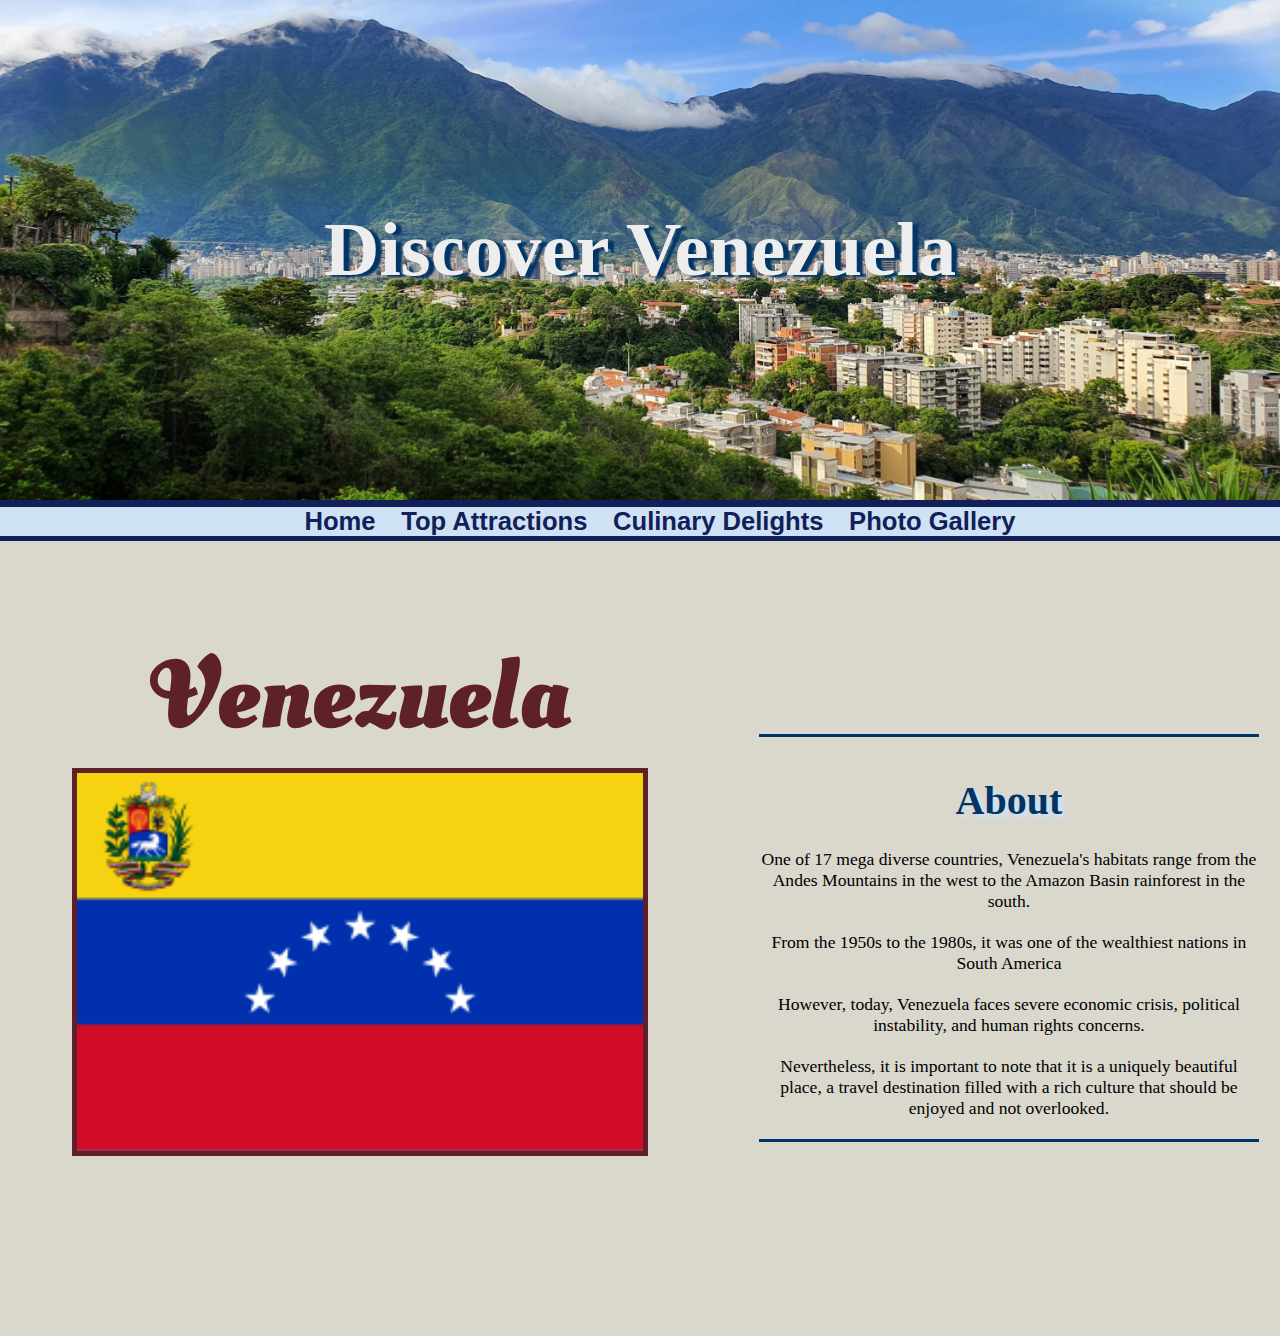
<file: index.html>
<!DOCTYPE html>
<html>
<head>
   <link rel="stylesheet" href="styles.css">
   <title>Home Page</title>
   <link rel="preconnect" href="https://fonts.googleapis.com">
    <link rel="preconnect" href="https://fonts.gstatic.com" crossorigin>
    <link href="https://fonts.googleapis.com/css2?family=Oleo+Script+Swash+Caps:wght@400;700&display=swap" rel="stylesheet">
</head>
<body>
    <header>
        <div class="titleImage"> 
        <img id="homecity" src="./assets/caracas.jpeg" alt="Caracas Mountain Skyline">
        <h1 id="websiteTitle"> Discover Venezuela</h1>
        </div>
           
    </header>
    <nav id="navigation">
        <ul>
            <li> <a class="navLink" href="index.html">Home</a> </li>
            <li> <a class="navLink" href="attractions.html">Top Attractions</a> </li>
            <li> <a class="navLink" href="cuisine.html">Culinary Delights </a> </li>
            <li> <a class="navLink" href="gallery.html">Photo Gallery </a> </li>
        </ul>
    </nav>

    <section id="homePage">
        <div id ="homeTitle"> 
            <div class="leftHome"> Venezuela </div>
            
            <img src="./assets/flag.png" alt="flag">   
        </div>
         
        <div class="homeContent">
            <h2 class="articleTitle"> About</h2>
            <div class="homeTXT"> One of 17 mega diverse countries, Venezuela's habitats range from the Andes Mountains in the west to the Amazon Basin rainforest in the south. </div>
            <div class="homeTXT"> From the 1950s to the 1980s, it was one of the wealthiest nations in South America</div>
            <div class="homeTXT"> However, today, Venezuela faces severe economic crisis, political instability, and human rights concerns. </div>
            <div class="homeTXT">Nevertheless, it is important to note that it is a uniquely beautiful place, a travel destination filled with a rich culture that should be enjoyed and not overlooked.</div>
        </div>
       
    
        
    </section>
    
    
</body>
</html>
</file>
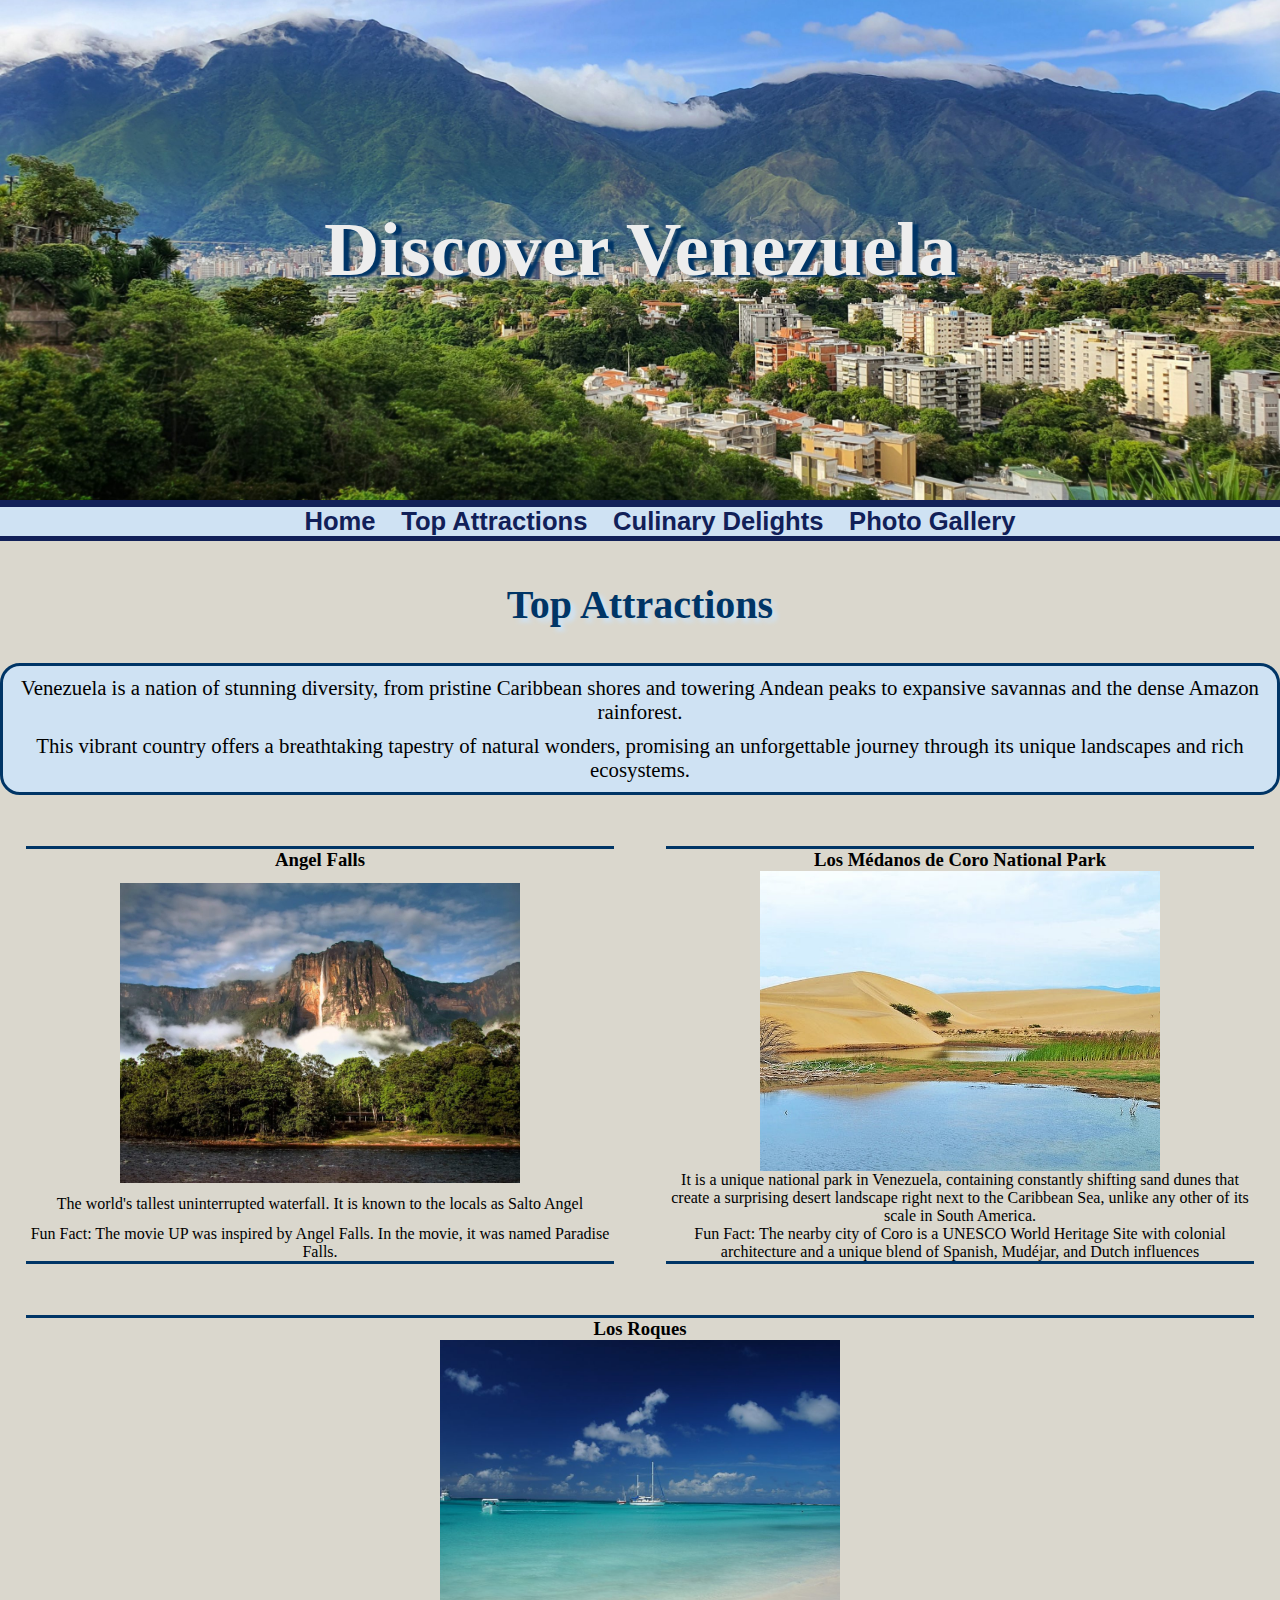
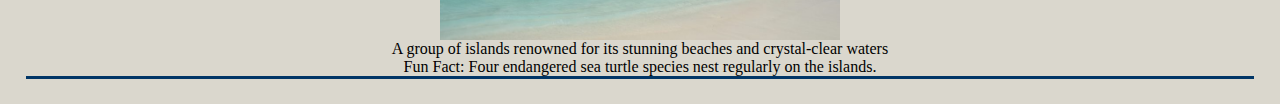
<file: attractions.html>
<!DOCTYPE html>
<html>
<head>
   <link rel="stylesheet" href="styles.css">
   <title>Attractions Page</title>
</head>
<body>
    <header>
        <div class="titleImage"> 
            <img id="homecity" src="./assets/caracas.jpeg" alt="Caracas Mountain Skyline" width="auto">
            <h1 id="websiteTitle"> Discover Venezuela</h1>
        </div>
    </header>
   <nav id="navigation">
        <ul>
            <li> <a class="navLink" href="index.html">Home</a> </li>
            <li> <a class="navLink" href="attractions.html">Top Attractions</a> </li>
            <li> <a class="navLink" href="cuisine.html">Culinary Delights </a> </li>
            <li> <a class="navLink" href="gallery.html">Photo Gallery </a> </li>
        </ul>
    </nav>
    <section id="topAttractions"> 
        <h2 class ="articleTitle"> Top Attractions</h2>
        <div class="articleBio"> 
            <h4>
                Venezuela is a nation of stunning diversity, from pristine Caribbean shores and towering Andean peaks to expansive savannas and the dense Amazon rainforest. 
            </h4>
            <h4>
                This vibrant country offers a breathtaking tapestry of natural wonders, promising an unforgettable journey through its unique landscapes and rich ecosystems.
            </h4>
        </div>
        <section class="cards">
            <div class="destination"> 
                <h3> Angel Falls</h3>
                <img src="./assets/angelfalls.jpg" alt="Angel Falls Picture" width="auto">
                <p> The world's tallest uninterrupted waterfall. It is known to the locals as Salto Angel </p>
                <p> Fun Fact: The movie UP was inspired by Angel Falls. In the movie, it was named Paradise Falls. </p>
            </div>
            <div class="destination"> 
                <h3> Los Médanos de Coro National Park</h3>
                <img src="./assets/medanos.jpg" alt="Médanos de Coro" width="auto">
                <p> It is a unique national park in Venezuela, containing constantly shifting sand dunes that create a surprising desert landscape right next to the Caribbean Sea, unlike any other of its scale in South America.</p>
                <p>Fun Fact: The nearby city of Coro is a UNESCO World Heritage Site with colonial architecture and a unique blend of Spanish, Mudéjar, and Dutch influences</p>
            </div>
            <div class="destination"> 
                <h3> Los Roques</h3>
                <img src="./assets/roques.jpg" alt="Los Roques beach" width="auto">
                <p> A group of islands renowned for its stunning beaches and crystal-clear waters </p>
                <p> Fun Fact: Four endangered sea turtle species nest regularly on the islands.</p>
            </div>
    
        </section>
        

    </section>
</body>
</html>
</file>
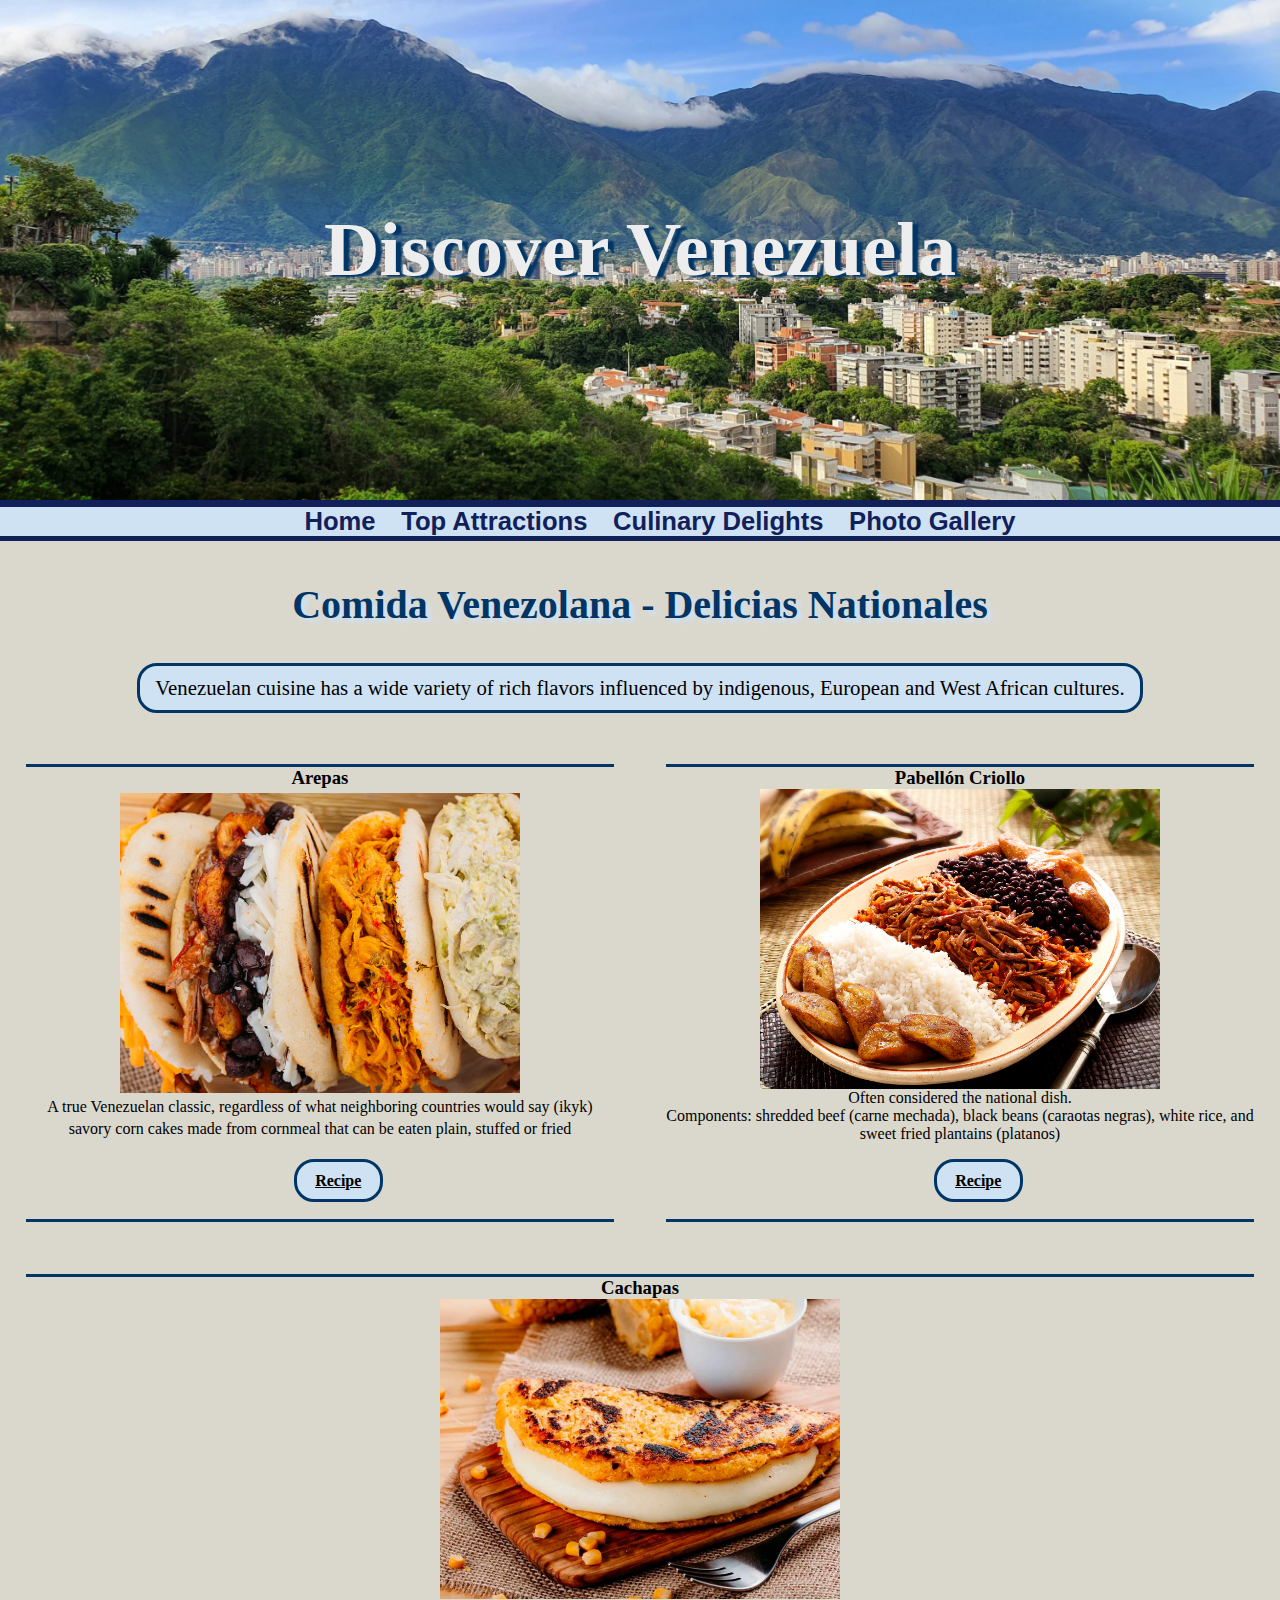
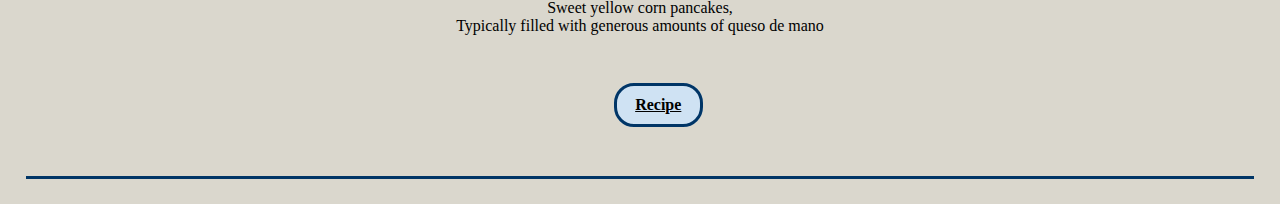
<file: cuisine.html>
<!DOCTYPE html>
<html>
<head>
   <link rel="stylesheet" href="styles.css">
   <title>Cuisine Page</title>
</head>
<body>
    <header>
        <div class="titleImage"> 
            <img id="homecity" src="./assets/caracas.jpeg" alt="Caracas Mountain Skyline" width="auto" height="60%">
            <h1 id="websiteTitle"> Discover Venezuela</h1>
        </div>
    </header>
    <nav id="navigation">
        <ul>
            <li> <a class="navLink" href="index.html">Home</a> </li>
            <li> <a class="navLink" href="attractions.html">Top Attractions</a> </li>
            <li> <a class="navLink" href="cuisine.html">Culinary Delights </a> </li>
            <li> <a class="navLink" href="gallery.html">Photo Gallery </a> </li>
        </ul>
    </nav>
   <section id="foodieSpots">
        <!-- MUST INCLUDE LINKS FOR EACH FOOD INCLUDING MAYBE HOW TO MAKE IT LIKE RECIPE LINK-->
        <h2 class ="articleTitle"> Comida Venezolana - Delicias Nationales </h2>
        <div class="articleBio"> 
            <h4> Venezuelan cuisine has a wide variety of rich flavors influenced by indigenous, European and West African cultures.</h4>
        </div>
        <section class="cards">
            <div class="destination"> 
                <h3>Arepas</h3>
                <img src="./assets/arepas.jpg" alt="4 types of arepas" width="auto">
                <p> A true Venezuelan classic, regardless of what neighboring countries would say (ikyk)</p>
                <p> savory corn cakes made from cornmeal that can be eaten plain, stuffed or fried</p>
                <!--<div id="arepaFlavors">
                    <h4> Common Flavors:</h4>
                    <p> Reina Pepiada: Shredded chicken and avocado. </p>
                    <p>Pabellón: Shredded beef, black beans, and white cheese.</p> 
                    <p>Simple: Cheese</p>
                </div> -->
                <div class="links">
                    <a id="link" href="https://familiakitchen.com/how-to-make-arepas/"> Recipe</a>
                </div>
            </div>
            <div class="destination">
                <h3> Pabellón Criollo</h3>
                <img src="./assets/pabellon.jpg" alt="A plate with shreeded beef, black beans, rice and plantains" width="auto">
                <p> Often considered the national dish.</p>
                <p> Components: shredded beef (carne mechada), black beans (caraotas negras), white rice, and sweet fried plantains (platanos)</p>
                <div class="links">
                    <a id="link" href="https://www.foodnetwork.com/fnk/recipes/pabellon-criollo-9415851"> Recipe</a>
                </div>
            </div>
            <div class="destination">
                <h3> Cachapas</h3>
                <img src="./assets/cachapa.jpg" alt="A plate a yellow corn pancake folded with cheese inside" width="500">
                <p> Sweet yellow corn pancakes, </p>
                <p> Typically filled with generous amounts of queso de mano</p>
                <div class="links">
                    <a id="link" href="https://www.bonappetit.com/recipe/cachapas-recipe?srsltid=AfmBOoolZGATK89nEE_E6KHXILzEHwkE_K9mL6FvwKZI14P6k_i5ebVG"> Recipe</a>
                </div>
            </div>
    </section>
</body>
</html>
</file>
<file: styles.css>
*{
    margin: 0;
    box-sizing: border-box;
}
/* header aka website title */
.titleImage {
    display: flex;
    /* position: relative; */
    align-items: center;
    justify-content: center;
}
#homecity {
    /* display: flex; */
    position: relative;
    display:cover;
    margin: auto;
    width: 100vw;
    height: 500px;
    object-fit: cover;
}
#websiteTitle{
    color: #ededed;
    position: absolute;
    font-size: 6vw;
    text-shadow: 6px 2px 2px #003566;
    text-wrap:balance;
}
nav {
    display: flex;
    font-size: 2vw;
    font-weight:bold;
    font-family:'Gill Sans', 'Gill Sans MT', Calibri, 'Trebuchet MS', sans-serif;
    background-color: #cfe2f3;
    align-items: center;
    border-top: 7px #112058 solid;
    border-bottom: 5px #112058 solid;
    justify-content: space-evenly;
    overflow: hidden;
   
}

nav ul {
    list-style-type: none;
    max-width: fit-content;
    flex-wrap:  nowrap;
    display: flex;
    flex-direction: row;
    justify-content: center;
    align-items: center;
    gap: 2vw;
   
}
nav li {
    display: flex
}

.navLink {
    color:#112058;
    text-decoration: none;
    padding-left: 0;
}

#topAttractions{
    display: flex;
    flex-direction: column;
    flex-wrap: nowrap;
    justify-content: space-evenly;
    align-items: center;
}
#foodieSpots{
    display: flex;
    flex-direction: column;
    flex-wrap: nowrap;
    justify-content: space-evenly;
    align-items: center;
}
.articleTitle{
    color: #003566;
    font-size: 2.5em;
    font-weight: bold;
    text-align: center;
    text-shadow: 5px 4px 4px #cfe2f3;
    text-wrap:balance;
    margin-bottom: 25px;
    margin-top:1em;
}

.articleBio {
    border-radius:20px;
    background-color: #cfe2f3;
    margin-top: 10px;
    text-align: center;
    border:solid #003566 ;
    align-items: center;
    margin-bottom: 25px;
}


.cards{
    display: flex;
    flex-direction: row;
    justify-content:space-between;
    flex-wrap: wrap;
    box-sizing: border-box;
    width: 100%; 
}

.destination{
    margin: 2%;
    align-items: center;
    text-align: center;
    border-top: solid #003566;
    border-bottom: solid #003566;
    display: flex;
    flex-direction: column;
    justify-content: space-between; 
    flex: 1 1 300px;  
}
.destination img {
    width: 400px;
    height: 300px;
    object-fit: cover;
    display: block;
    margin: 0 auto;

}
.links{
    margin: 5%;
}
.links #link{
   border-radius:20px;
    background-color: #cfe2f3;
    text-align: center;
    border:solid #003566 ;
    align-items: center;
    margin-top: 25px;
    float: none;
    padding-bottom: 20%;
    padding-top: 20%;
    padding-left: 35%;
    padding-right: 35%;
    color: black;
    font-size: 1em;
    font-weight:bold;
}
#linkGallery{
   border-radius:20px;
    background-color: #003566;
    text-align: center;
    border:solid #003566 ;
    align-items: center;
    margin-top: 25px;
    float: none;
    padding-bottom: 1%;
    padding-top: 1%;
    padding-left: 3%;
    padding-right: 3%;
    color: white;
    font-size: 1em;
    font-weight:bold;
}


h4{
    font-size: 1.3em;
    font-family: serif;
    text-align: center;
    font-weight: normal;
    margin-top: 10px;
    margin-bottom: 10px;
    padding-left: 15px;
    padding-right: 15px;
}

body{
    background-color: #dad7cd;
}


#photos {
    display: grid;
    grid-template-columns: repeat(3, 1fr); 
}

.galleryPic {
    background-color: #cfe2f3;
    border: solid 2px #003566;
    border-radius: 8px;
    padding: 15px;
    text-align: center;
    display: flex; 
    flex-direction: column; 
    justify-content: center; 
    box-shadow: 4px 4px 8px rgba(0,0,0,0.2); /* Subtle shadow */
}
.galleryPic img {
            max-width: 100%; 
            height: 250px; 
            object-fit: cover;
            border-radius: 4px;
            margin: 0 auto 15px auto; 
            display: block; 
        }
.simon{
    object-position: top;
}

.oleo-script-swash-caps-bold {
  font-family: "Oleo Script Swash Caps", system-ui;
  
}

#homePage{
    display: flex;
    flex-flow: row wrap;
    justify-content:space-evenly;
    align-items: center;
    width: 100%;
    box-sizing: border-box;
    margin-top: 2%;
    margin-bottom: 9%;
    gap: 2vw;
}

#homeTitle, .homeContent {
    flex: 1 1 320px;
    min-width: 250px;
    max-width: 500px;
    box-sizing: border-box;
}

@media screen and (max-width: 900px) {
    #homePage {
        flex-direction: column;
        align-items: stretch;
    }
    #homeTitle, .homeContent {
        max-width: 100%;
        min-width: 0;
    }
}

#homeTitle {
    display: flex;
    flex-flow: column wrap;
    box-sizing: border-box;
    flex: 1 1 400px;
    max-width: 45%;
    align-items: center;
    margin: 5%;
}
#homeTitle img {
    object-fit: cover;
    display: block;
    width: 100%;
    border: 5px solid #5e2129;
}

.leftHome {
    font-family: 'Oleo Script Swash Caps', cursive;
    font-weight: 800;
    font-style: normal;
    font-size: 600%;
    color: #5e2129;
    margin-bottom: 1%
}

.homeContent {
    align-items: left;
    margin: 1%;
    border-top: solid #003566;
    border-bottom: solid #003566;
    margin-top: 8%;
    
}

.homeTXT{
    font-size: 110%;
    margin-bottom: 4%;
    text-align: center;

}


@media screen and (max-width: 600px) {
    #websiteTitle {
        font-size: 3em;
        text-align: center;
    }
    nav {
        font-size: 1em;
    }
    nav ul {
        flex-direction: column;
        gap: 1em;
    }
}
</file>
